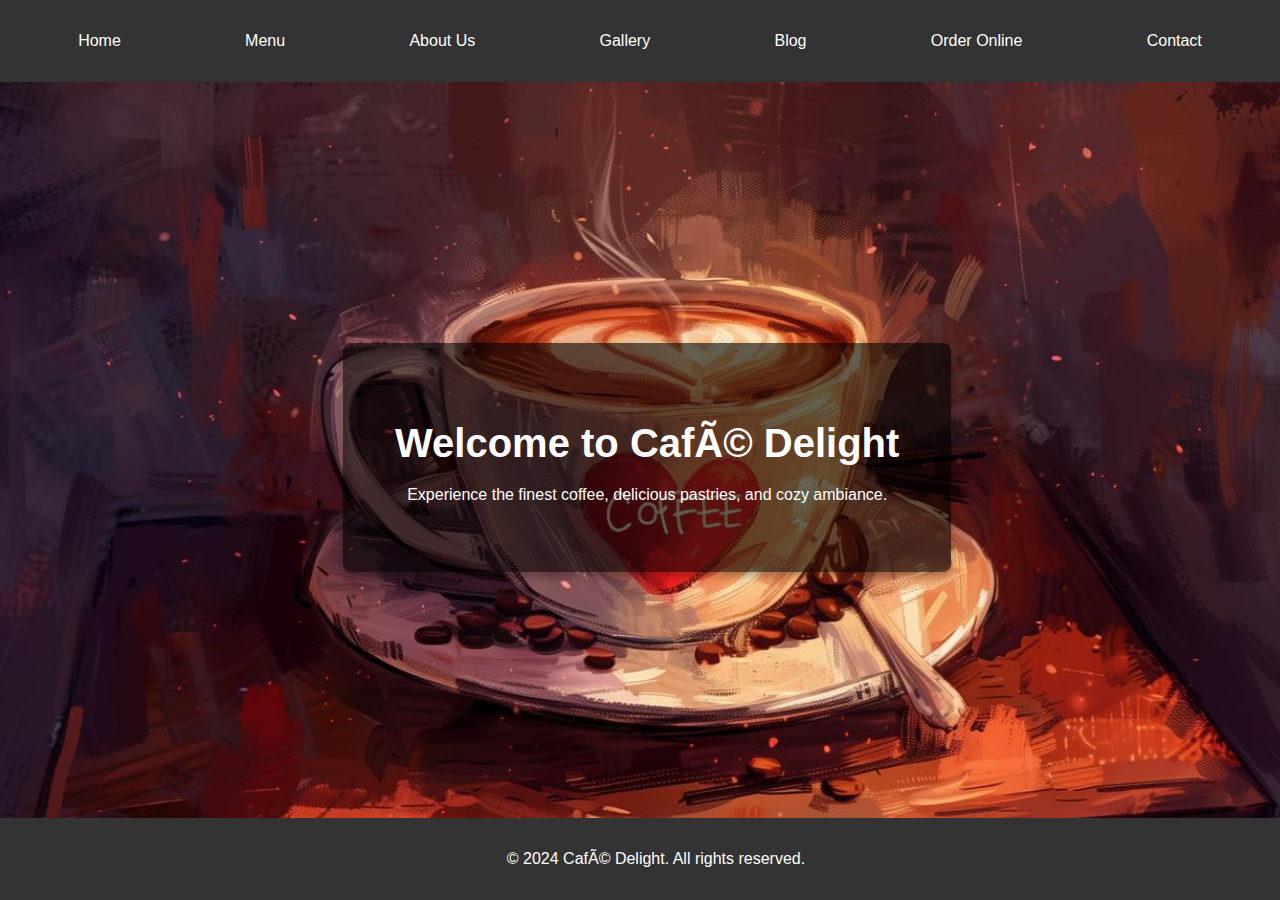
<file: index.html>
<!DOCTYPE html>
<html lang="en">
<head>
    <meta charset="UTF-8">
    <meta name="viewport" content="width=device-width, initial-scale=1.0">
    <title>CafÃ© Delight - Home</title>
    <link rel="stylesheet" href="style.css">
</head>
<body>
    <header>
        <nav>
            <ul>
                <li><a href="index.html">Home</a></li>
                <li><a href="menu.html">Menu</a></li>
                <li><a href="about.html">About Us</a></li>
                <li><a href="gallery.html">Gallery</a></li>
                <li><a href="blog.html">Blog</a></li>
                <li><a href="order.html">Order Online</a></li>
                <li><a href="contact.html">Contact</a></li>
            </ul>
        </nav>
    </header>
    <section class="background-image">
        <div class="overlay">
    <section id="home">
        <h1>Welcome to CafÃ© Delight</h1>
        <p>Experience the finest coffee, delicious pastries, and cozy ambiance.</p>
    </section>
        </div>
    </section>
    <footer>
        <p>&copy; 2024 CafÃ© Delight. All rights reserved.</p>
    </footer>
    <script src="script.js"></script>
</body>
</html>
</file>
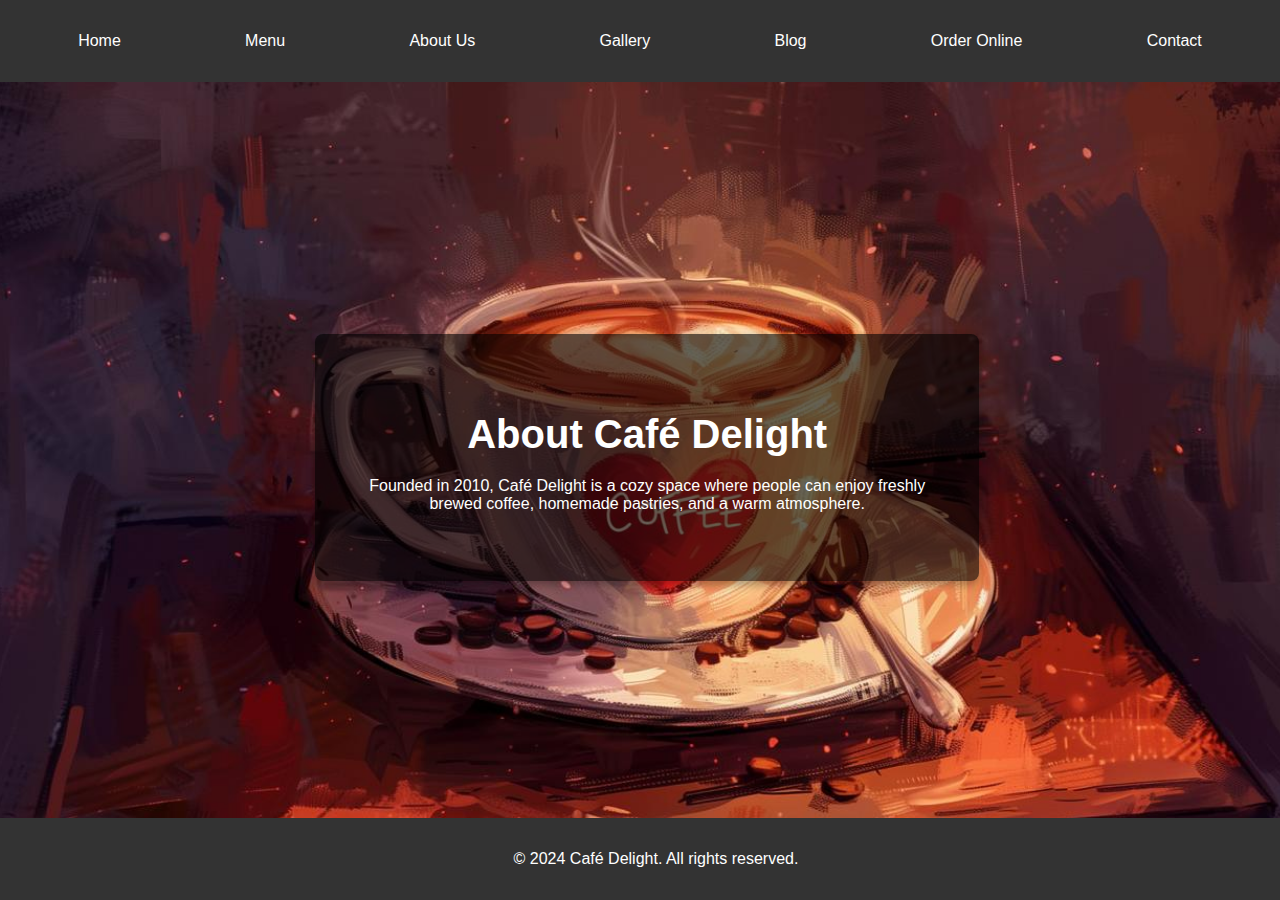
<file: about.html>
<!DOCTYPE html>
<html lang="en">
<head>
    <meta charset="UTF-8">
    <meta name="viewport" content="width=device-width, initial-scale=1.0">
    <title>Café Delight - About Us</title>
    <link rel="stylesheet" href="style.css">
</head>
<body>
    <header>
        <nav>
            <ul>
                <li><a href="index.html">Home</a></li>
                <li><a href="menu.html">Menu</a></li>
                <li><a href="about.html">About Us</a></li>
                <li><a href="gallery.html">Gallery</a></li>
                <li><a href="blog.html">Blog</a></li>
                <li><a href="order.html">Order Online</a></li>
                <li><a href="contact.html">Contact</a></li>
            </ul>
        </nav>
    </header>
    <section class="background-image">
        <div class="overlay">
    <section id="about">
        <h1>About Café Delight</h1>
        <p>Founded in 2010, Café Delight is a cozy space where people can enjoy freshly brewed coffee, homemade pastries, and a warm atmosphere.</p>
    </section>
        </div>
    </section>
    <footer>
        <p>&copy; 2024 Café Delight. All rights reserved.</p>
    </footer>
    <script src="script.js"></script>
</body>
</html>
</file>
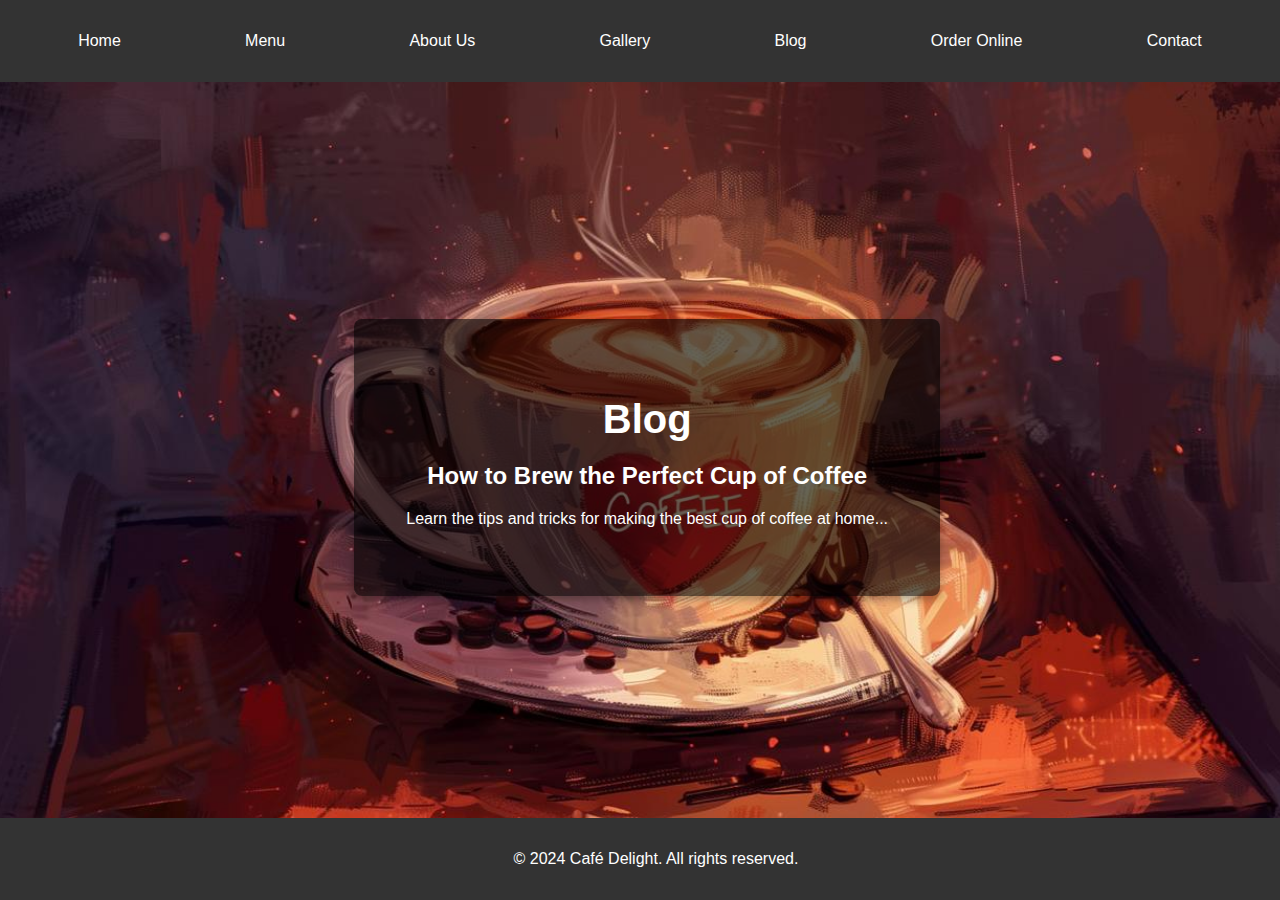
<file: blog.html>
<!DOCTYPE html>
<html lang="en">
<head>
    <meta charset="UTF-8">
    <meta name="viewport" content="width=device-width, initial-scale=1.0">
    <title>Café Delight - Blog</title>
    <link rel="stylesheet" href="style.css">
</head>
<body>
    <header>
        <nav>
            <ul>
                <li><a href="index.html">Home</a></li>
                <li><a href="menu.html">Menu</a></li>
                <li><a href="about.html">About Us</a></li>
                <li><a href="gallery.html">Gallery</a></li>
                <li><a href="blog.html">Blog</a></li>
                <li><a href="order.html">Order Online</a></li>
                <li><a href="contact.html">Contact</a></li>
            </ul>
        </nav>
    </header>
    <section class="background-image">
        <div class="overlay">
    <section id="blog">
        <h1>Blog</h1>
        <article>
            <h2>How to Brew the Perfect Cup of Coffee</h2>
            <p>Learn the tips and tricks for making the best cup of coffee at home...</p>
        </article>
    </section>
        </div>
    </section>
    <footer>
        <p>&copy; 2024 Café Delight. All rights reserved.</p>
    </footer>
    <script src="script.js"></script>
</body>
</html>
</file>
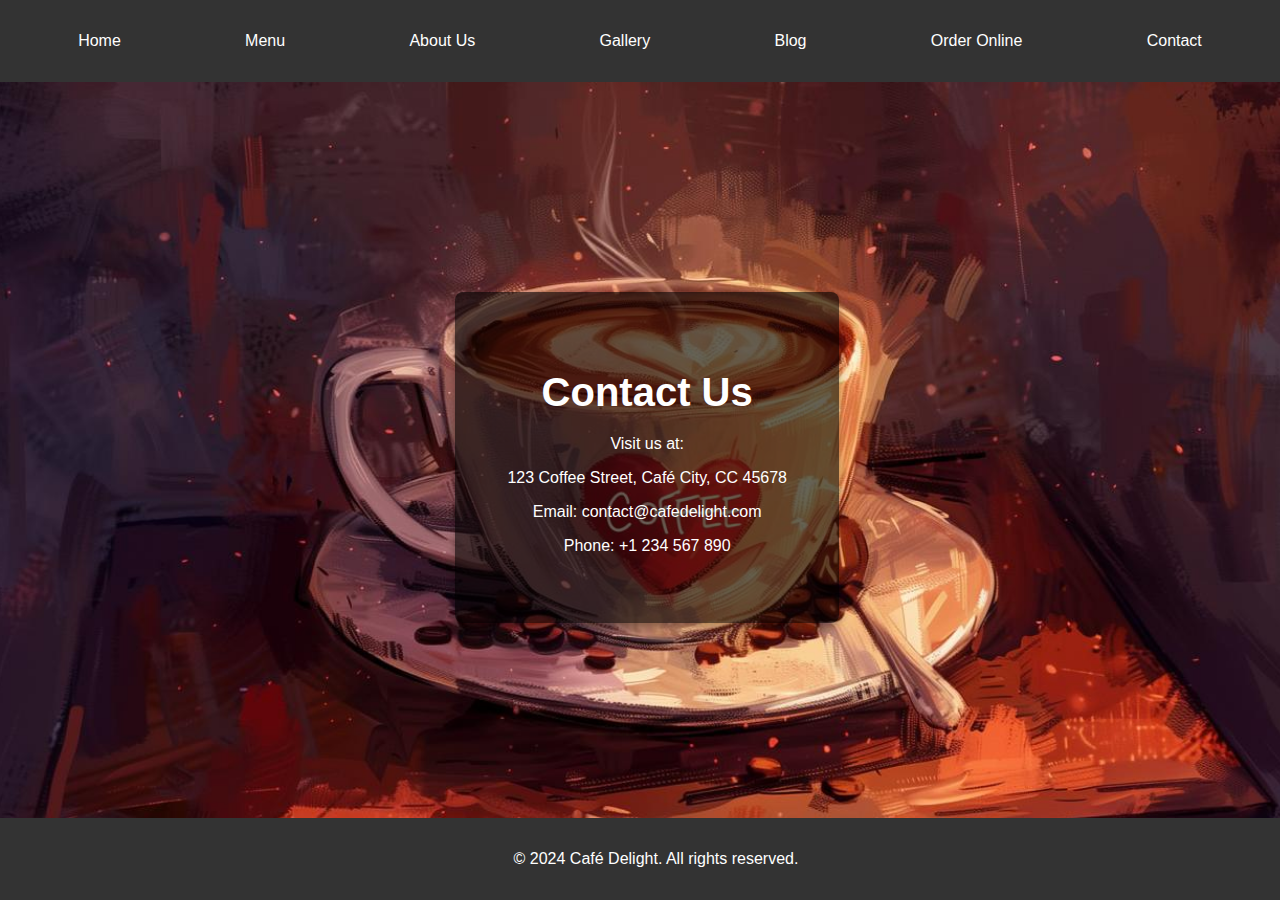
<file: contact.html>
<!DOCTYPE html>
<html lang="en">
<head>
    <meta charset="UTF-8">
    <meta name="viewport" content="width=device-width, initial-scale=1.0">
    <title>Café Delight - Contact</title>
    <link rel="stylesheet" href="style.css">
</head>
<body>
    <header>
        <nav>
            <ul>
                <li><a href="index.html">Home</a></li>
                <li><a href="menu.html">Menu</a></li>
                <li><a href="about.html">About Us</a></li>
                <li><a href="gallery.html">Gallery</a></li>
                <li><a href="blog.html">Blog</a></li>
                <li><a href="order.html">Order Online</a></li>
                <li><a href="contact.html">Contact</a></li>
            </ul>
        </nav>
    </header>
    <section class="background-image">
    <div class="overlay">
    <section id="contact">
        <h1>Contact Us</h1>
        <p>Visit us at:</p>
        <p>123 Coffee Street, Café City, CC 45678</p>
        <p>Email: contact@cafedelight.com</p>
        <p>Phone: +1 234 567 890</p>
    </section>
    </div>
    </section>
    <footer>
        <p>&copy; 2024 Café Delight. All rights reserved.</p>
    </footer>
    <script src="script.js"></script>
</body>
</html>
</file>
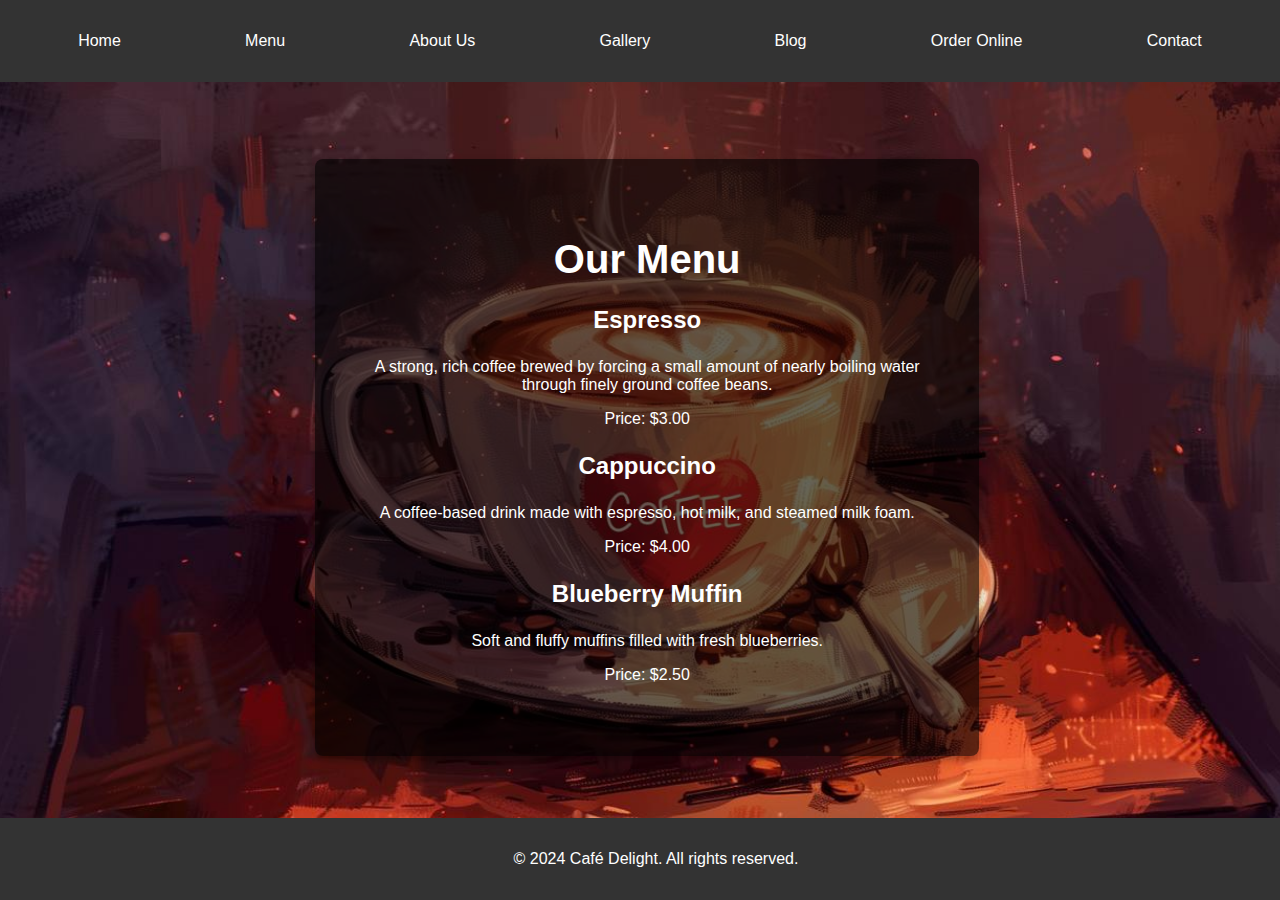
<file: menu.html>
<!DOCTYPE html>
<html lang="en">
<head>
    <meta charset="UTF-8">
    <meta name="viewport" content="width=device-width, initial-scale=1.0">
    <title>Café Delight - Menu</title>
    <link rel="stylesheet" href="style.css">
</head>
<body>
    <header>
        <nav>
            <ul>
                <li><a href="index.html">Home</a></li>
                <li><a href="menu.html">Menu</a></li>
                <li><a href="about.html">About Us</a></li>
                <li><a href="gallery.html">Gallery</a></li>
                <li><a href="blog.html">Blog</a></li>
                <li><a href="order.html">Order Online</a></li>
                <li><a href="contact.html">Contact</a></li>
            </ul>
        </nav>
    </header>
    <section class="background-image">
        <div class="overlay">
    <section id="menu">
        <h1>Our Menu</h1>
        <div class="menu-item">
            <h3>Espresso</h3>
            <p>A strong, rich coffee brewed by forcing a small amount of nearly boiling water through finely ground coffee beans.</p>
            <p>Price: $3.00</p>
        </div>
        <div class="menu-item">
            <h3>Cappuccino</h3>
            <p>A coffee-based drink made with espresso, hot milk, and steamed milk foam.</p>
            <p>Price: $4.00</p>
        </div>
        <div class="menu-item">
            <h3>Blueberry Muffin</h3>
            <p>Soft and fluffy muffins filled with fresh blueberries.</p>
            <p>Price: $2.50</p>
        </div>
    </section>
        </div>
    </section>
    <footer>
        <p>&copy; 2024 Café Delight. All rights reserved.</p>
    </footer>
    <script src="script.js"></script>
</body>
</html>
</file>
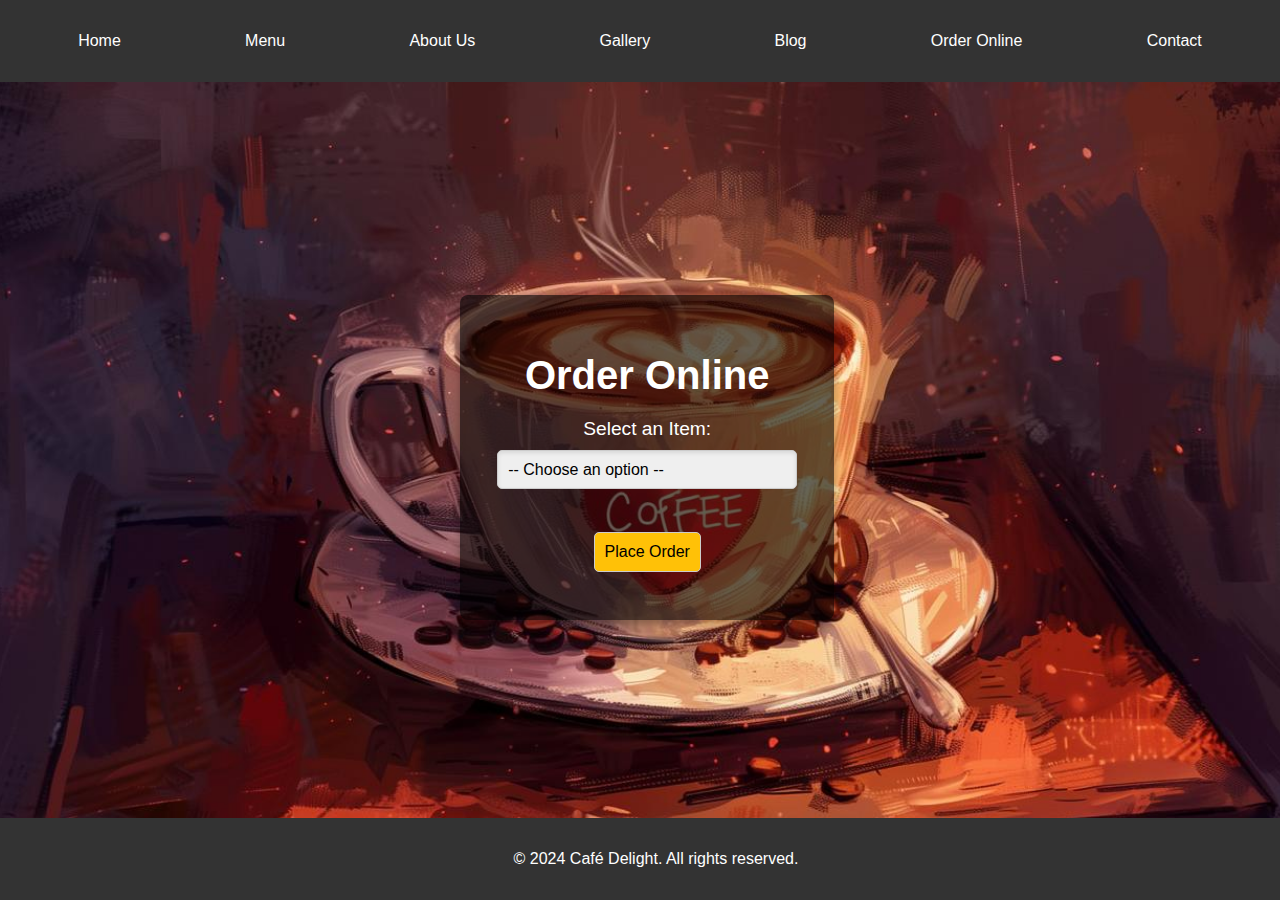
<file: order.html>
<!DOCTYPE html>
<html lang="en">
<head>
    <meta charset="UTF-8">
    <meta name="viewport" content="width=device-width, initial-scale=1.0">
    <title>Café Delight - Order Online</title>
    <link rel="stylesheet" href="style.css">
</head>
<body>
    <header>
        <nav>
            <ul>
                <li><a href="index.html">Home</a></li>
                <li><a href="menu.html">Menu</a></li>
                <li><a href="about.html">About Us</a></li>
                <li><a href="gallery.html">Gallery</a></li>
                <li><a href="blog.html">Blog</a></li>
                <li><a href="order.html">Order Online</a></li>
                <li><a href="contact.html">Contact</a></li>
            </ul>
        </nav>
    </header>
    <main>
    <section class="background-image">
        <div class="overlay">

        <h1>Order Online</h1>
        <form id="order-form">
            <label for="item">Select an Item:</label>
            <select id="item" name="item" required>
                <option value="">-- Choose an option --</option>
                <option value="espresso">Espresso</option>
                <option value="cappuccino">Cappuccino</option>
                <option value="muffin">Muffin</option>
            </select>
            <br><br>
            <button type="submit">Place Order</button>
        </form>
        <p id="order-message"></p>
        </div>
    </section>
    </main>
    <footer>
        <p>&copy; 2024 Café Delight. All rights reserved.</p>
    </footer>
    <script src="script.js"></script>
</body>
</html>
</file>
<file: style.css>
body {
    font-family: Arial, sans-serif;
    margin: 0;
    padding: 0;
}

header {
    background-color: #333;
    padding: 1em;
}

header nav ul {
    list-style: none;
    padding: 0;
    display: flex;
    justify-content: space-around;
}

header nav ul li {
    display: inline;
}

header nav ul li a {
    color: white;
    text-decoration: none;
}

section {
    padding: 20px;
    text-align: center;
}

section h1 {
    font-size: 2.5em;
    margin-bottom: 20px;
}

footer {
    text-align: center;
    background-color: #333;
    color: white;
    padding: 1em;
    position: fixed;
    width: 100%;
    bottom: 0;
}

button {
    padding: 10px 20px;
    background-color: #333;
    color: white;
    border: none;
    cursor: pointer;
}

button:hover {
    background-color: #555;
}

.menu-item {
    margin: 20px 0;
}

.menu-item h3 {
    font-size: 1.5em;
}

.gallery-item {
    display: inline-block;
    margin: 10px;
}

.gallery-item img {
    width: 300px;
    height: 200px;
    object-fit: cover;
}

.background-image {
        position: relative; /* Allows layering */
        width: 98vw; /* 100% of the viewport width */
        height: 79vh; /* 100% of the viewport height */
        background-image: url('imagee.jpg'); /* Replace with your image path */
        background-size: cover; /* Ensures the image covers the full container */
        background-position: center; /* Centers the image */
        background-repeat: no-repeat; /* Prevents tiling of the image */
 /* Pushes the image behind other content */
        align-items: center; /* Vertically center content */
        display: flex; /* Enable flexbox for centering content */
        justify-content: center; /* Horizontally center content */
        pointer-events: none; /* Prevent the background image from blocking interaction */
    }    

/* Faded Background Section */
.faded-background {
    position: relative; /* Allows for layering of content and image */
    height: 700px; /* Adjust the height as needed */
    display: flex;
    justify-content: center;
    align-items: center;
    text-align: center;
    overflow: hidden; 

}

.faded-background .background-image {
    position: absolute;
    top: 0;
    left: 0;
    width: 100%;
    height: 100%;
    object-fit: cover; /* Ensures the image fills the section without distortion */
    z-index: 0; /* Places the image behind the content */
    filter: brightness(40%); /* Applies the fading effect to the image */
}

.faded-background .content {
    position: relative; /* Keeps content on top of the image */
    z-index: 1; /* Ensures the content is layered above the image */
    color: white; /* Makes the text stand out against the faded image */
}

.faded-background h1 {
    font-size: 2.5em;
    margin-bottom: 10px;
}

.faded-background p {
    font-size: 1.2em;
    margin-bottom: 20px;
}

.faded-background button {
    background-color: gold;
    color: black;
    padding: 10px 20px;
    border: none;
    border-radius: 5px;
    font-size: 1em;
    cursor: pointer;
    transition: background-color 0.3s;
}

.faded-background button:hover {
    background-color: #d4af37; /* Slightly darker gold for hover effect */
}


.overlay {
    background: rgba(0, 0, 0, 0.6); /* Black with 50% opacity */
    color: white;
    padding: 2rem;
    border-radius: 8px;
    max-width: 600px;
    text-align: center;
    box-shadow: 0 4px 8px rgba(0, 0, 0, 0.3);
    position: relative;
    pointer-events: auto; /* Allow interaction with the form content */
}

#order-form label {
    font-size: 1.2rem;
    margin-bottom: 10px;
}

#order-form select {
    width: 100%;
    max-width: 300px;
    padding: 10px;
    font-size: 1rem;
    margin-bottom: 15px;
    border: 1px solid #ccc;
    border-radius: 5px;
    box-shadow: inset 0 2px 4px rgba(0, 0, 0, 0.1);
    appearance: none; /* Remove default browser styles */
    z-index: 2; /* Ensure it is clickable */
}

#order-form select:focus {
    border-color: #007bff; /* Highlight border on focus */
    outline: none;
}

#order-form button {
    padding: 10px 20px;
    font-size: 1rem;
    background-color: #ffc107; /* Button color */
    color: black;
    border: none;
    border-radius: 5px;
    cursor: pointer;
    transition: background-color 0.3s ease;
    z-index: 2; /* Ensure it is clickable */
}

#order-form button:hover {
    background-color: #e0a800; /* Darker button color on hover */
}

/* Message styling */
#order-message {
    margin-top: 15px;
    font-size: 1rem;
    color: #ffc107;
}

#order-form select, #order-form button {
    z-index: 10;
    position: relative;
    padding: 10px;
    border: 1px solid #ccc;
    border-radius: 5px;
    font-size: 1rem;
    margin-top: 10px;
    cursor: pointer;
}
</file>
